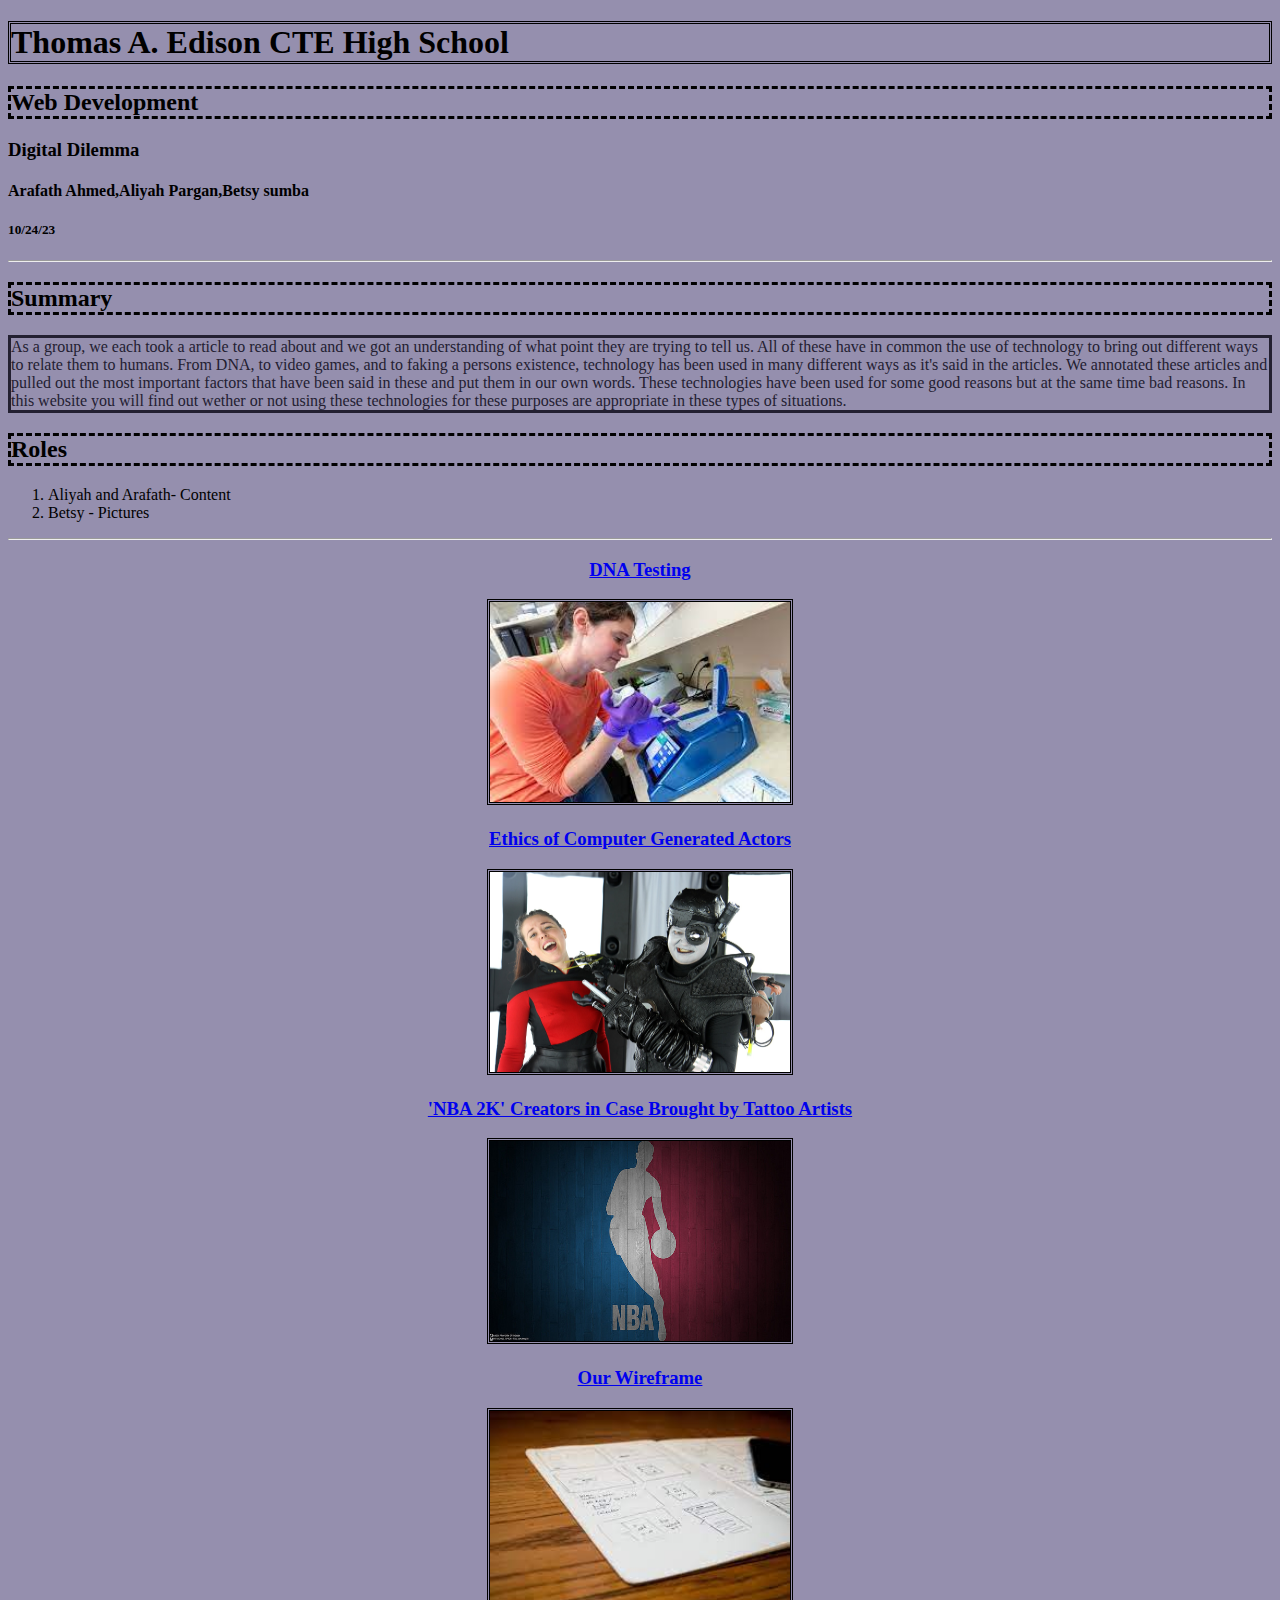
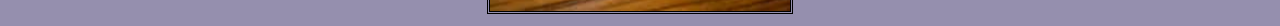
<file: index.html>
<!DOCTYPE html> 
<html>
  <head>
     <meta charset="utf-8">
     <meta name="viewport" content="width=device-width">
    <title>
    Digital Dilemma
    </title>
    <link rel="icon" type="image/png" href="favicon.png">
    <h1>Thomas A. Edison CTE High School</h1>
    <h2>Web Development</h2>
    <h3>Digital Dilemma</h3>
    <h4>Arafath Ahmed,Aliyah Pargan,Betsy sumba</h4>
    <h5>10/24/23</h5>
    <hr> 
    <link rel="stylesheet" href="style.css">
    </head>
  <body>

    <h2>Summary</h2>
    <p>As a group, we each took a article to read about and we got an understanding of what point they are trying to tell us. All of these have in common the use of technology to bring out different ways to relate them to humans. From DNA, to video games, and to faking a persons existence, technology has been used in many different ways as it's said in the articles. We annotated these articles and pulled out the most important factors that have been said in these and put them in our own words. These technologies have been used for some good reasons but at the same time bad reasons. In this website you will find out wether or not using these technologies for these purposes are appropriate in these types of situations.</p>
    <h2>Roles</h2>
    <ol>
      <li>Aliyah and Arafath- Content</li>
      <li>Betsy - Pictures</li>
    </ol>
    <hr>
   <center> <a href="dnatesting.html"> <h3>DNA Testing  </h3></a> </center>
    <center><img src=DNA.jpg alt=dna width=300 height=200</center>
    <br>
    <a href="cgi.html"><h3> Ethics of Computer Generated Actors</h3> </a>
    <center><img src=cgi.jpg alt=cgi width=300 height=200</center>
    <br>
    <a href="nba.html"> <h3> 'NBA 2K' Creators in Case Brought by Tattoo Artists</h3> </a>
    <center><img src=nba.jpg alt=nba width=300 height=200 </center>
    <br>
    <a href="wireframe.html"> <h3>Our Wireframe</h3></a>
    <center><img src=wireframe2.jpg alt=wireframe width=300 height=200 </center>
    </body>
</html>
</file>
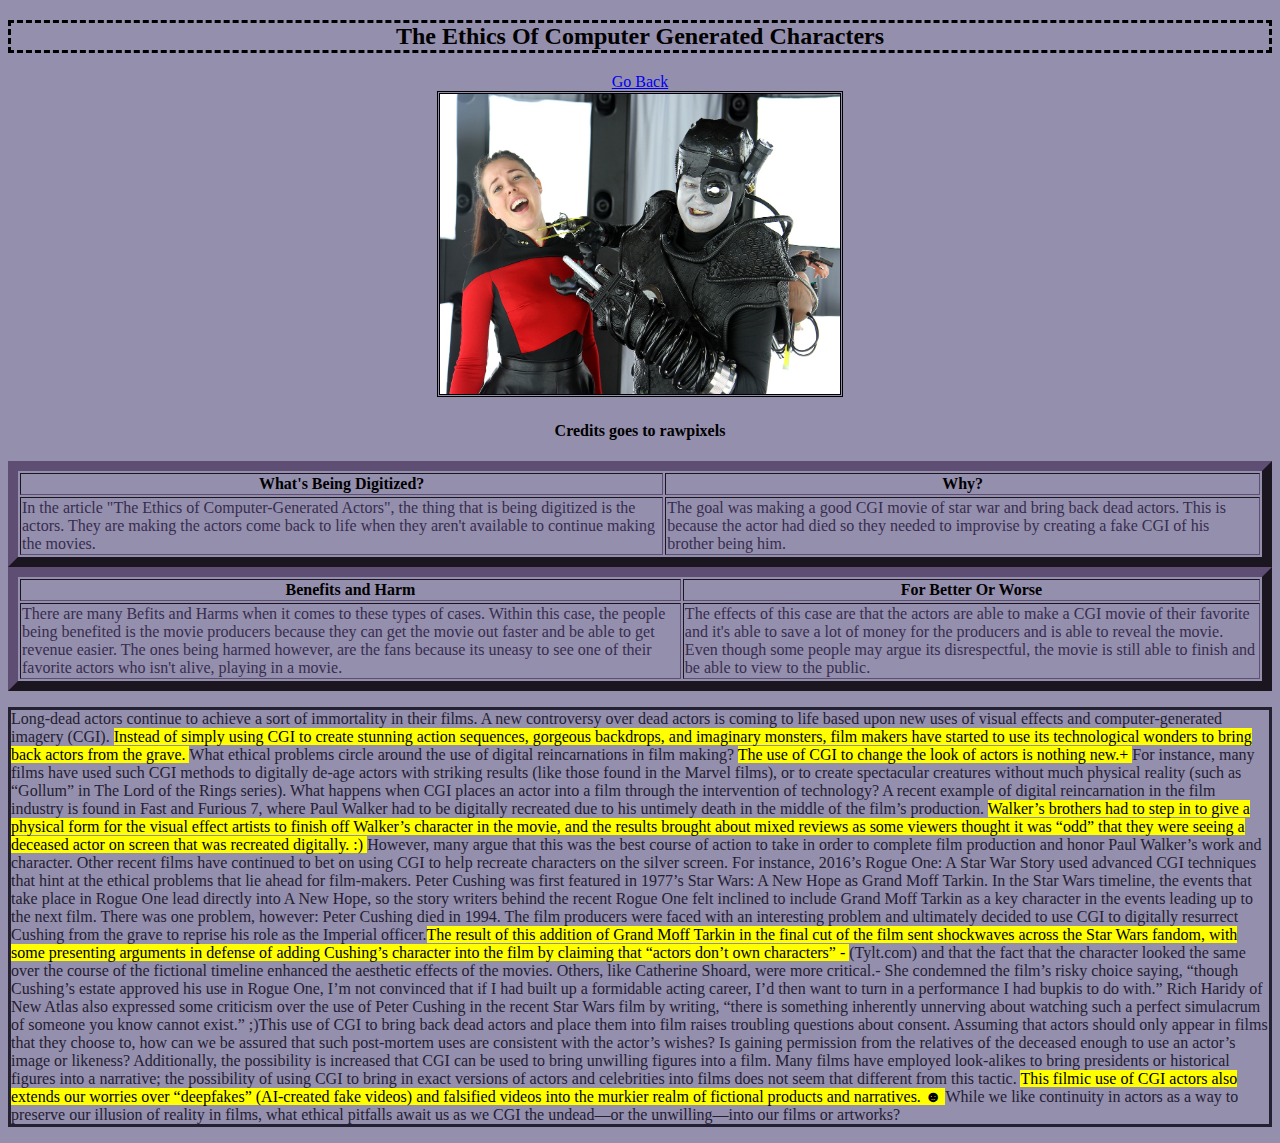
<file: cgi.html>
<!DOCTYPE html>
<html>
  <head>
  <link rel="stylesheet" href="style.css">  
  </head>
  <title>The Ethics Of Computer Generated Characters</title>
  <body>
  <center> <h2> The Ethics Of Computer Generated Characters</h2></center>
  <center> <a href="index.html"> Go Back</a>   </center>   
 <center> <img src=cgi.jpg alt=cgi width="400" height="300"></center>
    <center><h4>Credits goes to rawpixels</h4></center>
      <table border="10">
        <th>What's Being Digitized?</th>
        <th>Why?</th>
        <tr>
          <td>In the article "The Ethics of Computer-Generated Actors", the thing that is being digitized is the actors. They are making the actors come back to life when they aren't available to continue making the movies.</td>
        <td>
          The goal was making a good CGI movie of star war and bring back dead actors. This is because the actor had died so they needed to improvise by creating a fake CGI of his brother being him.
        </td>
        </tr>
        <table border="10">
          <th>Benefits and Harm</th>
          <th>For Better Or Worse</th>
          <tr>
            <td>There are many Befits and Harms when it comes to these types of cases. Within this case, the people being benefited is the movie producers because they can get the movie out faster and be able to get revenue easier. The ones being harmed however, are the fans because its uneasy to see one of their favorite actors who isn't alive, playing in a movie.</td>
            <td>
              The effects of this case are that the actors are able to make a CGI movie of their favorite and it's able to save a lot of money for the producers and is able to reveal the movie. Even though some people may argue its disrespectful, the movie is still able to finish and be able to view to the public.
            </td>
          </tr>
        </table>
        <p>Long-dead actors continue to achieve a sort of immortality in their films. A new controversy over dead actors is coming to life based upon new uses of visual effects and computer-generated imagery (CGI). <mark>Instead of simply using CGI to create stunning action sequences, gorgeous backdrops, and imaginary monsters, film makers have started to use its technological wonders to bring back actors from the grave. </mark> What ethical problems circle around the use of digital reincarnations in film making?
       <mark>The use of CGI to change the look of actors is nothing new.+  </mark> For instance, many films have used such CGI methods to digitally de-age actors with striking results (like those found in the Marvel films), or to create spectacular creatures without much physical reality (such as “Gollum” in The Lord of the Rings series). What happens when CGI places an actor into a film through the intervention of technology? A recent example of digital reincarnation in the film industry is found in Fast and Furious 7, where Paul Walker had to be digitally recreated due to his untimely death in the middle of the film’s production. <mark>Walker’s brothers had to step in to give a physical form for the visual effect artists to finish off Walker’s character in the movie, and the results brought about mixed reviews as some viewers thought it was “odd” that they were seeing a deceased actor on screen that was recreated digitally. :) </mark> However, many argue that this was the best course of action to take in order to complete film production and honor Paul Walker’s work and character.
        Other recent films have continued to bet on using CGI to help recreate characters on the silver screen. For instance, 2016’s Rogue One: A Star War Story used advanced CGI techniques that hint at the ethical problems that lie ahead for film-makers. Peter Cushing was first featured in 1977’s Star Wars: A New Hope as Grand Moff Tarkin. In the Star Wars timeline, the events that take place in Rogue One lead directly into A New Hope, so the story writers behind the recent Rogue One felt inclined to include Grand Moff Tarkin as a key character in the events leading up to the next film. There was one problem, however: Peter Cushing died in 1994. The film producers were faced with an interesting problem and ultimately decided to use CGI to digitally resurrect Cushing from the grave to reprise his role as the Imperial officer.<mark>The result of this addition of Grand Moff Tarkin in the final cut of the film sent shockwaves across the Star Wars fandom, with some presenting arguments in defense of adding Cushing’s character into the film by claiming that “actors don’t own characters” - </mark> (Tylt.com) and that the fact that the character looked the same over the course of the fictional timeline enhanced the aesthetic effects of the movies. Others, like Catherine Shoard, were more critical.- She condemned the film’s risky choice saying, “though Cushing’s estate approved his use in Rogue One, I’m not convinced that if I had built up a formidable acting career, I’d then want to turn in a performance I had bupkis to do with.” Rich Haridy of New Atlas also expressed some criticism over the use of Peter Cushing in the recent Star Wars film by writing, “there is something inherently unnerving about watching such a perfect simulacrum of someone you know cannot exist.”
        ;)This use of CGI to bring back dead actors and place them into film raises troubling questions about consent. Assuming that actors should only appear in films that they choose to, how can we be assured that such post-mortem uses are consistent with the actor’s wishes?  Is gaining permission from the relatives of the deceased enough to use an actor’s image or likeness? Additionally, the possibility is increased that CGI can be used to bring unwilling figures into a film. Many films have employed look-alikes to bring presidents or historical figures into a narrative; the possibility of using CGI to bring in exact versions of actors and celebrities into films does not seem that different from this tactic. <mark>This filmic use of CGI actors also extends our worries over “deepfakes” (AI-created fake videos) and falsified videos into the murkier realm of fictional products and narratives. ☻ </mark>While we like continuity in actors as a way to preserve our illusion of reality in films, what ethical pitfalls await us as we CGI the undead—or the unwilling—into our films or artworks?
</p>
  </body>
  
        </html>
</file>
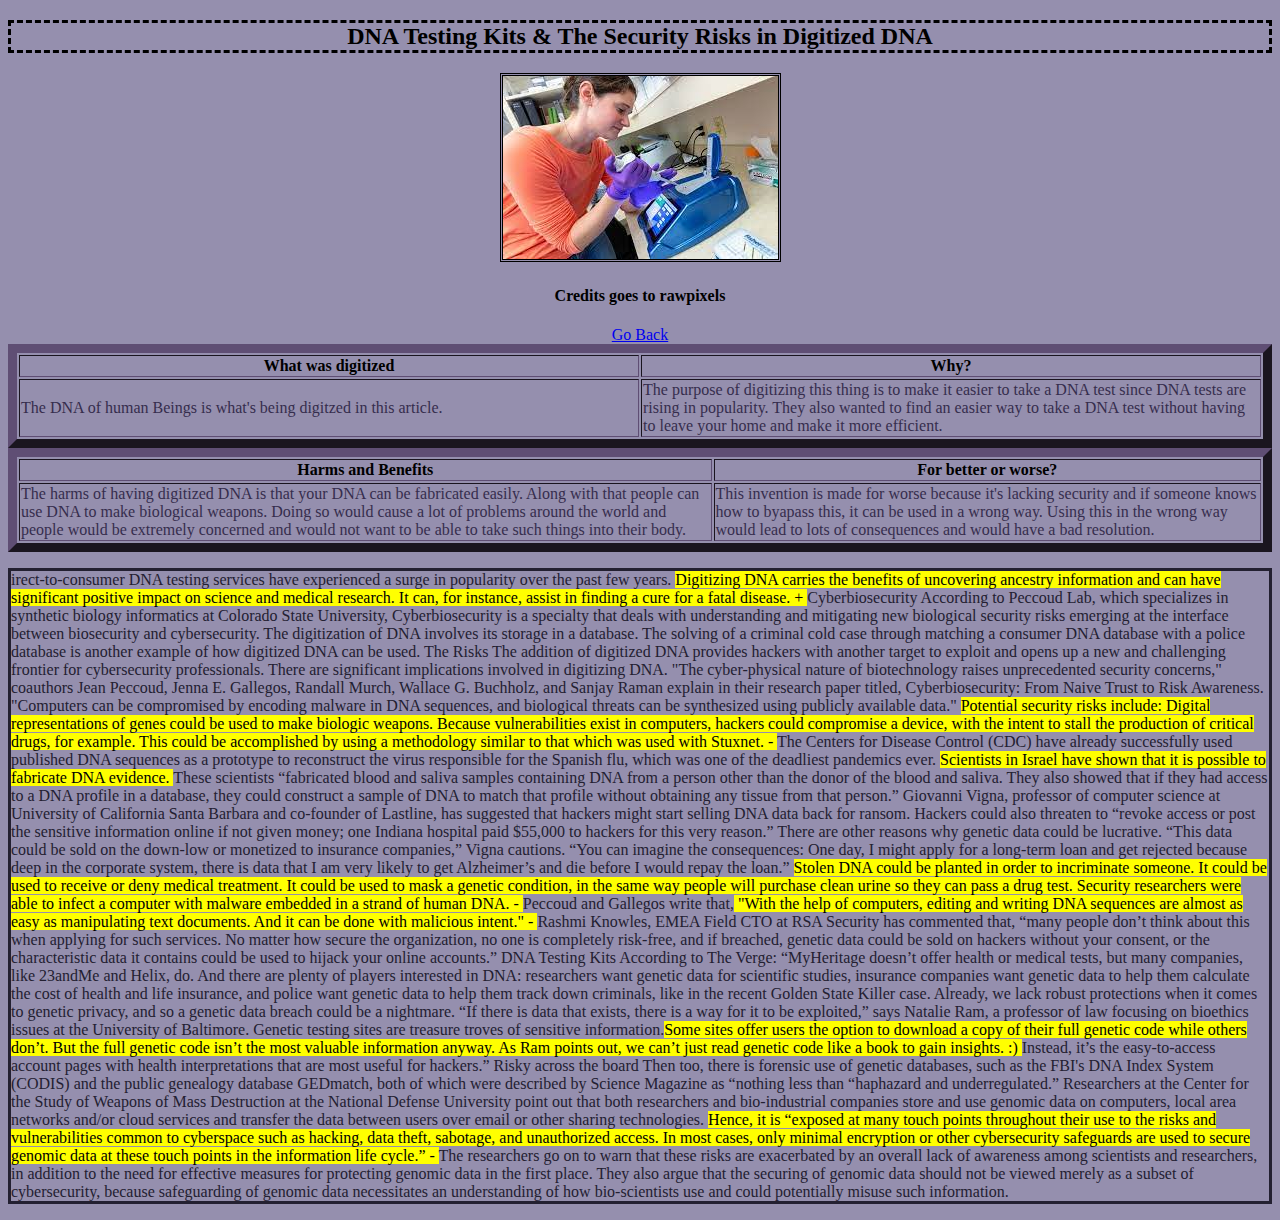
<file: dnatesting.html>
<!DOCTYPE html>
<html>
<head>
  <link rel=stylesheet href="style.css">
</head>
  <title>DNA Testing Article</title>
  <body>
   <center> <h2>DNA Testing Kits & The Security Risks in Digitized DNA</h2></center>
  <center> <img src="DNA.jpg" alt="DNA"> </center>
    <center><h4>Credits goes to rawpixels</h4></center>
     <center><a href="index.html">Go Back</a></center>
    <table border="9">
      <th width="25%">What was digitized</th>
      <th width="25%">Why?</th>
      <tr>
        <td>The DNA of human Beings is what's being digitzed in this article.</td>
        <td>The purpose of digitizing this thing is to make it easier to take a DNA test since DNA tests are rising in popularity. They also wanted to find an easier way to take a DNA test without having to leave your home and make it more efficient.</td>
      </tr>
        <table border="9">
          <th>Harms and Benefits</th>
          <th>For better or worse?</th>
          <tr>
            <td>The harms of having digitized DNA is that your DNA can be fabricated easily. Along with that people can use DNA to make biological weapons. Doing so would cause a lot of problems around the world and people would be extremely concerned and would not want to be able to take such things into their body.</td>
            <td>This invention is made for worse because it's lacking security and if someone knows how to byapass this, it can be used in a wrong way. Using this in the wrong way would lead to lots of consequences and would have a bad resolution.              
</td>
          </tr>
        </table>
      <p>irect-to-consumer DNA testing services have experienced a surge in popularity over the past few years. <mark>Digitizing DNA carries the benefits of uncovering ancestry information and can have significant positive impact on science and medical research. It can, for instance, assist in finding a cure for a fatal disease. + </mark> 
      Cyberbiosecurity
      According to Peccoud Lab, which specializes in synthetic biology informatics at Colorado State University, Cyberbiosecurity is a specialty that deals with understanding and mitigating new biological security risks emerging at the interface between biosecurity and cybersecurity. The digitization of DNA involves its storage in a database. The solving of a criminal cold case through matching a consumer DNA database with a police database is another example of how digitized DNA can be used.
      The Risks
      The addition of digitized DNA provides hackers with another target to exploit and opens up a new and challenging frontier for cybersecurity professionals. There are significant implications involved in digitizing DNA.
      "The cyber-physical nature of biotechnology raises unprecedented security concerns," coauthors Jean Peccoud, Jenna E. Gallegos, Randall Murch, Wallace G. Buchholz, and Sanjay Raman explain in their research paper titled, Cyberbiosecurity: From Naive Trust to Risk Awareness. "Computers can be compromised by encoding malware in DNA sequences, and biological threats can be synthesized using publicly available data."
     <mark>Potential security risks include:
     Digital representations of genes could be used to make biologic weapons.
     Because vulnerabilities exist in computers, hackers could compromise a device, with the intent to stall the production of critical drugs, for example. This could be accomplished by using a methodology similar to that which was used with Stuxnet. - </mark> 
      The Centers for Disease Control (CDC) have already successfully used published DNA sequences as a prototype to reconstruct the virus responsible for the Spanish flu, which was one of the deadliest pandemics ever.
      <mark>Scientists in Israel have shown that it is possible to fabricate DNA evidence.  </mark> These scientists “fabricated blood and saliva samples containing DNA from a person other than the donor of the blood and saliva. They also showed that if they had access to a DNA profile in a database, they could construct a sample of DNA to match that profile without obtaining any tissue from that person.”
      Giovanni Vigna, professor of computer science at University of California Santa Barbara and co-founder of Lastline, has suggested that hackers might start selling DNA data back for ransom.
      Hackers could also threaten to “revoke access or post the sensitive information online if not given money; one Indiana hospital paid $55,000 to hackers for this very reason.”
      There are other reasons why genetic data could be lucrative. “This data could be sold on the down-low or monetized to insurance companies,” Vigna cautions. “You can imagine the consequences: One day, I might apply for a long-term loan and get rejected because deep in the corporate system, there is data that I am very likely to get Alzheimer’s and die before I would repay the loan.”
      <mark>Stolen DNA could be planted in order to incriminate someone.  
      It could be used to receive or deny  medical treatment.
      It could be used to mask a genetic condition, in the same way people will purchase clean urine so they can pass a drug test.
      Security researchers were able to infect a computer with malware embedded in a strand of human DNA. - </mark>
      Peccoud and Gallegos write that,<mark> "With the help of computers, editing and writing DNA sequences are almost as easy as manipulating text documents. And it can be done with malicious intent." - </mark> Rashmi Knowles, EMEA Field CTO at RSA Security has commented that, “many people don’t think about this when applying for such services. No matter how secure the organization, no one is completely risk-free, and if breached, genetic data could be sold on hackers without your consent, or the characteristic data it contains could be used to hijack your online accounts.”
      DNA Testing Kits
      According to The Verge:
      “MyHeritage doesn’t offer health or medical tests, but many companies, like 23andMe and Helix, do. And there are plenty of players interested in DNA: researchers want genetic data for scientific studies, insurance companies want genetic data to help them calculate the cost of health and life insurance, and police want genetic data to help them track down criminals, like in the recent Golden State Killer case. Already, we lack robust protections when it comes to genetic privacy, and so a genetic data breach could be a nightmare. “If there is data that exists, there is a way for it to be exploited,” says Natalie Ram, a professor of law focusing on bioethics issues at the University of Baltimore.
      Genetic testing sites are treasure troves of sensitive information.<mark>Some sites offer users the option to download a copy of their full genetic code while others don’t. But the full genetic code isn’t the most valuable information anyway. As Ram points out, we can’t just read genetic code like a book to gain insights. :) </mark> Instead, it’s the easy-to-access account pages with health interpretations that are most useful for hackers.”
      Risky across the board
      Then too, there is forensic use of genetic databases, such as the FBI's DNA Index System (CODIS) and the public genealogy database GEDmatch, both of which were described by Science Magazine as “nothing less than “haphazard and underregulated.”
      Researchers at the Center for the Study of Weapons of Mass Destruction at the National Defense University point out that both researchers and bio-industrial companies store and use genomic data on computers, local area networks and/or cloud services and transfer the data between users over email or other sharing technologies. <mark>Hence, it is “exposed at many touch points throughout their use to the risks and vulnerabilities common to cyberspace such as hacking, data theft, sabotage, and unauthorized access. In most cases, only minimal encryption or other cybersecurity safeguards are used to secure genomic data at these touch points in the information life cycle.” - </mark>
      The researchers go on to warn that these risks are exacerbated by an overall lack of awareness among scientists and researchers, in addition to the need for effective measures for protecting genomic data in the first place. They also argue that the securing of genomic data should not be viewed merely as a subset of cybersecurity, because safeguarding of genomic data necessitates an understanding of how bio-scientists use and could potentially misuse such information.
</p>
</file>
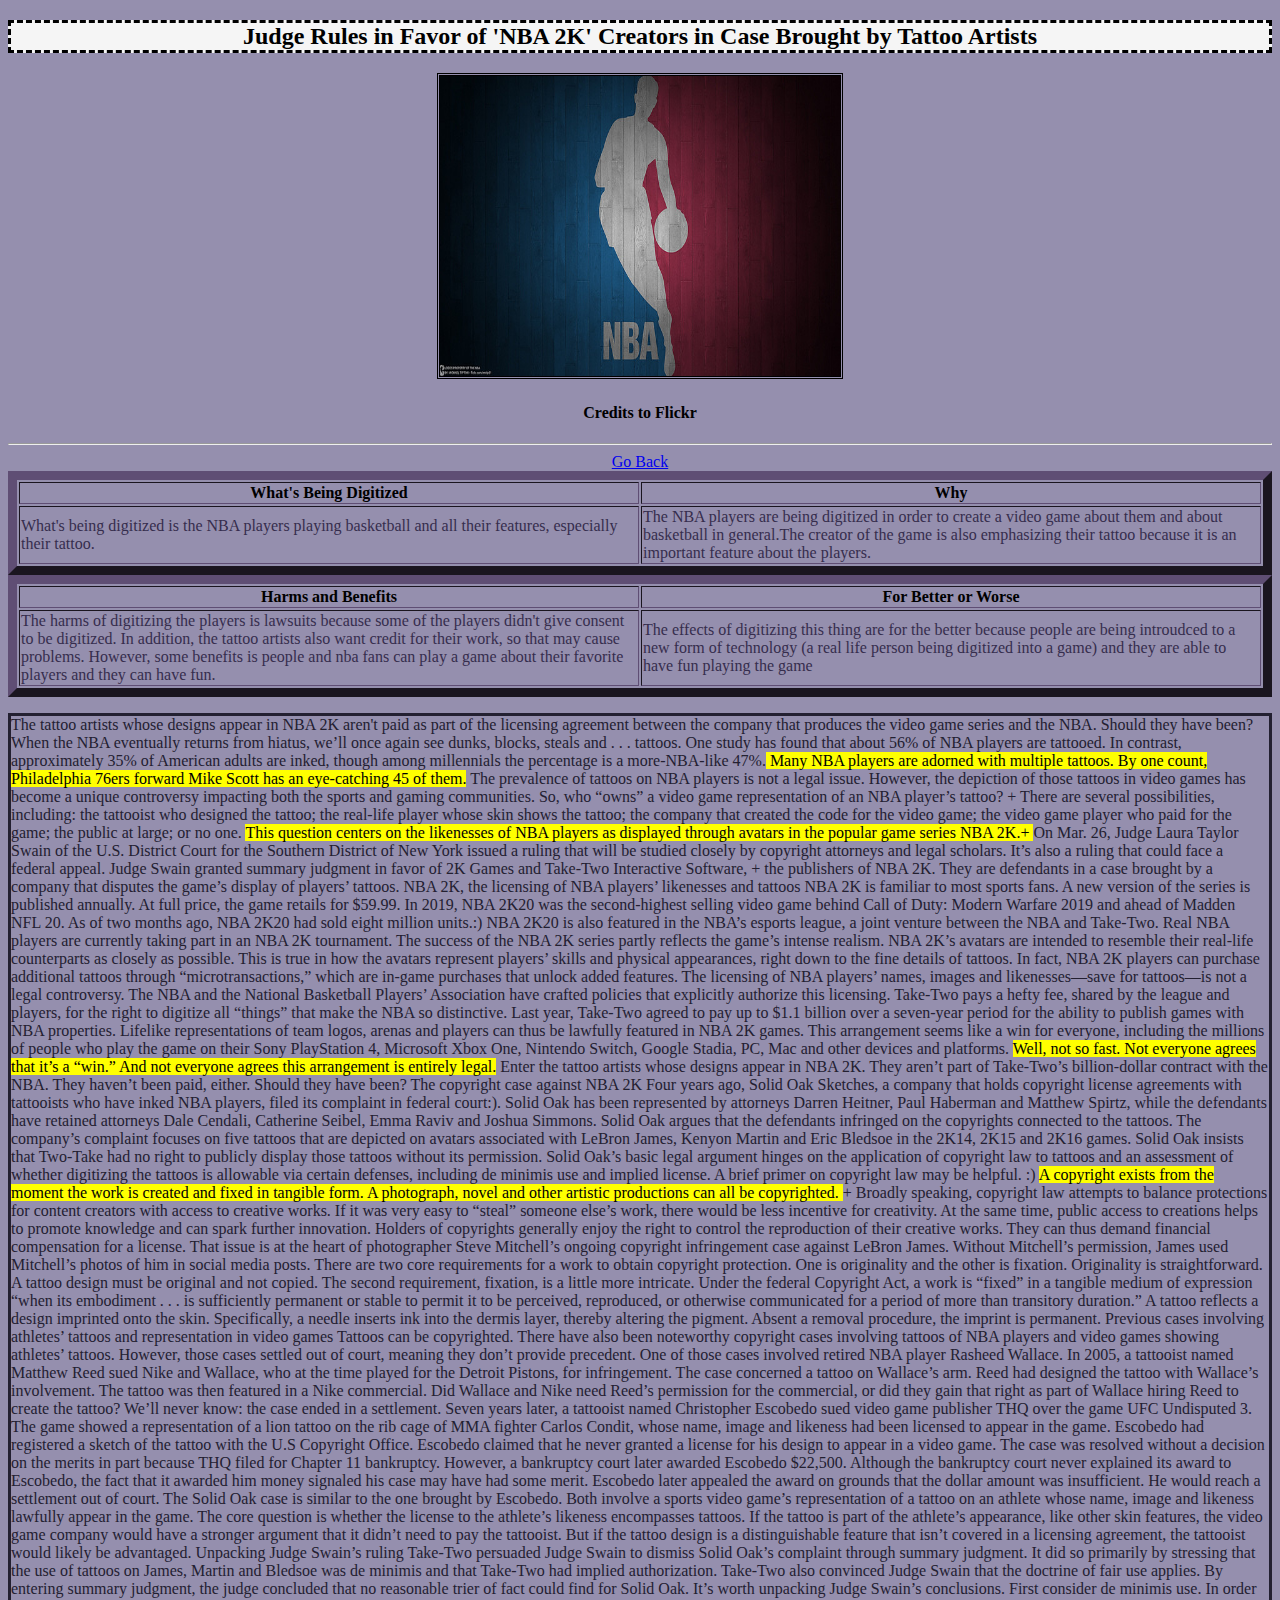
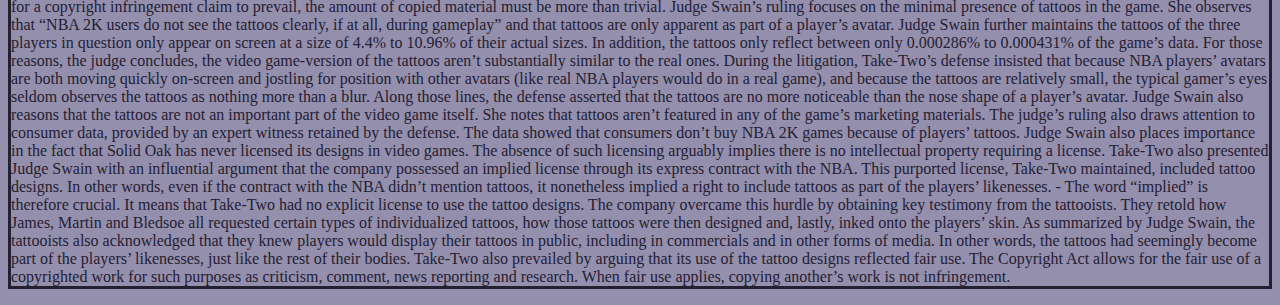
<file: nba.html>
<!DOCTYPE html>
<html>
  <head>
    <link rel="stylesheet" href="style.css">
    <title>Judge Rules in Favor of 'NBA 2K' Creators in Case Brought by Tattoo Artists</title>
    </head>
  <body>
    <center>
   <h2 style="background-color: whitesmoke;">Judge Rules in Favor of 'NBA 2K' Creators in Case Brought by Tattoo Artists</h2>
      <img src="nba.jpg" alt="NBA 2k"
        width="400" height="300">
      </center>
    <center><h4> Credits to Flickr </h4></center>
    <hr>
    <center> 
    <a href="index.html">Go Back</a>
     </center>
    <table border="9">
      <th width="25%">What's Being Digitized</th>
      <th width="25%">Why</th>
      <tr>
        <td>What's being digitized is the NBA players playing basketball and all their features, especially their tattoo.</td>
        <td>The NBA players are being digitized in order to create a video game about them and about basketball in general.The creator of the game is also emphasizing their tattoo because it is an important feature about the players.</td>
      </tr>
      <table border="9">
      <th width="25%">Harms and Benefits</th>
      <th width="25%">For Better or Worse</th>
        <tr>
          <td>The harms of digitizing the players is lawsuits because some of the players didn't give consent to be digitized. In addition, the tattoo artists also want credit for their work, so that may cause problems. However, some benefits is people and nba fans can play a game about their favorite players and they can have fun.  </td>
          <td>The effects of digitizing this thing are for the better because people are being introudced to a new form of technology (a real life person being digitized into a game) and they are able to have fun playing the game</td>
    </tr>
    </table>
        <p> The tattoo artists whose designs appear in NBA 2K aren't paid as part of the licensing agreement between the company that produces the video game series and the NBA. Should they have been?

        When the NBA eventually returns from hiatus, we’ll once again see dunks, blocks, steals and . . . tattoos. One study has found that about 56% of NBA players are tattooed. In contrast, approximately 35% of American adults are inked, though among millennials the percentage is a more-NBA-like 47%.<mark> Many NBA players are adorned with multiple tattoos. By one count, Philadelphia 76ers forward Mike Scott has an eye-catching 45 of them.</mark>
        The prevalence of tattoos on NBA players is not a legal issue. However, the depiction of those tattoos in video games has become a unique controversy impacting both the sports and gaming communities.
        So, who “owns” a video game representation of an NBA player’s tattoo? + There are several possibilities, including: the tattooist who designed the tattoo; the real-life player whose skin shows the tattoo; the company that created the code for the video game; the video game player who paid for the game; the public at large; or no one.
        <mark>This question centers on the likenesses of NBA players as displayed through avatars in the popular game series NBA 2K.+ </mark>On Mar. 26, Judge Laura Taylor Swain of the U.S. District Court for the Southern District of New York issued a ruling that will be studied closely by copyright attorneys and legal scholars. It’s also a ruling that could face a federal appeal. Judge Swain granted summary judgment in favor of 2K Games and Take-Two Interactive Software, + the publishers of NBA 2K. They are defendants in a case brought by a company that disputes the game’s display of players’ tattoos.
        NBA 2K, the licensing of NBA players’ likenesses and tattoos
        NBA 2K is familiar to most sports fans. A new version of the series is published annually. At full price, the game retails for $59.99. In 2019, NBA 2K20 was the second-highest selling video game behind Call of Duty: Modern Warfare 2019 and ahead of Madden NFL 20. As of two months ago, NBA 2K20 had sold eight million units.:) NBA 2K20 is also featured in the NBA’s esports league, a joint venture between the NBA and Take-Two. Real NBA players are currently taking part in an NBA 2K tournament.
        The success of the NBA 2K series partly reflects the game’s intense realism. NBA 2K’s avatars are intended to resemble their real-life counterparts as closely as possible. This is true in how the avatars represent players’ skills and physical appearances, right down to the fine details of tattoos. In fact, NBA 2K players can purchase additional tattoos through “microtransactions,” which are in-game purchases that unlock added features.
        The licensing of NBA players’ names, images and likenesses—save for tattoos—is not a legal controversy. The NBA and the National Basketball Players’ Association have crafted policies that explicitly authorize this licensing. Take-Two pays a hefty fee, shared by the league and players, for the right to digitize all “things” that make the NBA so distinctive. Last year, Take-Two agreed to pay up to $1.1 billion over a seven-year period for the ability to publish games with NBA properties. Lifelike representations of team logos, arenas and players can thus be lawfully featured in NBA 2K games. This arrangement seems like a win for everyone, including the millions of people who play the game on their Sony PlayStation 4, Microsoft Xbox One, Nintendo Switch, Google Stadia, PC, Mac and other devices and platforms.
       <mark>Well, not so fast. Not everyone agrees that it’s a “win.” And not everyone agrees this arrangement is entirely legal.</mark> 
        Enter the tattoo artists whose designs appear in NBA 2K. They aren’t part of Take-Two’s billion-dollar contract with the NBA. They haven’t been paid, either. Should they have been?
        The copyright case against NBA 2K
        Four years ago, Solid Oak Sketches, a company that holds copyright license agreements with tattooists who have inked NBA players, filed its complaint in federal court:). Solid Oak has been represented by attorneys Darren Heitner, Paul Haberman and Matthew Spirtz, while the defendants have retained attorneys Dale Cendali, Catherine Seibel, Emma Raviv and Joshua Simmons.
        Solid Oak argues that the defendants infringed on the copyrights connected to the tattoos. The company’s complaint focuses on five tattoos that are depicted on avatars associated with LeBron James, Kenyon Martin and Eric Bledsoe in the 2K14, 2K15 and 2K16 games. Solid Oak insists that Two-Take had no right to publicly display those tattoos without its permission.
        Solid Oak’s basic legal argument hinges on the application of copyright law to tattoos and an assessment of whether digitizing the tattoos is allowable via certain defenses, including de minimis use and implied license.
        A brief primer on copyright law may be helpful. :) <mark>A copyright exists from the moment the work is created and fixed in tangible form. A photograph, novel and other artistic productions can all be copyrighted. </mark>+ Broadly speaking, copyright law attempts to balance protections for content creators with access to creative works. If it was very easy to “steal” someone else’s work, there would be less incentive for creativity. At the same time, public access to creations helps to promote knowledge and can spark further innovation.
        Holders of copyrights generally enjoy the right to control the reproduction of their creative works. They can thus demand financial compensation for a license. That issue is at the heart of photographer Steve Mitchell’s ongoing copyright infringement case against LeBron James. Without Mitchell’s permission, James used Mitchell’s photos of him in social media posts.
        There are two core requirements for a work to obtain copyright protection. One is originality and the other is fixation. Originality is straightforward. A tattoo design must be original and not copied. 
        The second requirement, fixation, is a little more intricate. Under the federal Copyright Act, a work is “fixed” in a tangible medium of expression “when its embodiment . . . is sufficiently permanent or stable to permit it to be perceived, reproduced, or otherwise communicated for a period of more than transitory duration.” A tattoo reflects a design imprinted onto the skin. Specifically, a needle inserts ink into the dermis layer, thereby altering the pigment. Absent a removal procedure, the imprint is permanent.
        Previous cases involving athletes’ tattoos and representation in video games
        Tattoos can be copyrighted. There have also been noteworthy copyright cases involving tattoos of NBA players and video games showing athletes’ tattoos. However, those cases settled out of court, meaning they don’t provide precedent.
        One of those cases involved retired NBA player Rasheed Wallace. In 2005, a tattooist named Matthew Reed sued Nike and Wallace, who at the time played for the Detroit Pistons, for infringement. The case concerned a tattoo on Wallace’s arm. Reed had designed the tattoo with Wallace’s involvement. The tattoo was then featured in a Nike commercial. Did Wallace and Nike need Reed’s permission for the commercial, or did they gain that right as part of Wallace hiring Reed to create the tattoo? We’ll never know: the case ended in a settlement.
        Seven years later, a tattooist named Christopher Escobedo sued video game publisher THQ over the game UFC Undisputed 3. The game showed a representation of a lion tattoo on the rib cage of MMA fighter Carlos Condit, whose name, image and likeness had been licensed to appear in the game. Escobedo had registered a sketch of the tattoo with the U.S Copyright Office. Escobedo claimed that he never granted a license for his design to appear in a video game. The case was resolved without a decision on the merits in part because THQ filed for Chapter 11 bankruptcy. However, a bankruptcy court later awarded Escobedo $22,500. Although the bankruptcy court never explained its award to Escobedo, the fact that it awarded him money signaled his case may have had some merit. Escobedo later appealed the award on grounds that the dollar amount was insufficient. He would reach a settlement out of court.
        The Solid Oak case is similar to the one brought by Escobedo. Both involve a sports video game’s representation of a tattoo on an athlete whose name, image and likeness lawfully appear in the game. The core question is whether the license to the athlete’s likeness encompasses tattoos. If the tattoo is part of the athlete’s appearance, like other skin features, the video game company would have a stronger argument that it didn’t need to pay the tattooist. But if the tattoo design is a distinguishable feature that isn’t covered in a licensing agreement, the tattooist would likely be advantaged.
        Unpacking Judge Swain’s ruling
        Take-Two persuaded Judge Swain to dismiss Solid Oak’s complaint through summary judgment. It did so primarily by stressing that the use of tattoos on James, Martin and Bledsoe was de minimis and that Take-Two had implied authorization. Take-Two also convinced Judge Swain that the doctrine of fair use applies. By entering summary judgment, the judge concluded that no reasonable trier of fact could find for Solid Oak.
        It’s worth unpacking Judge Swain’s conclusions. First consider de minimis use. In order for a copyright infringement claim to prevail, the amount of copied material must be more than trivial. Judge Swain’s ruling focuses on the minimal presence of tattoos in the game. She observes that “NBA 2K users do not see the tattoos clearly, if at all, during gameplay” and that tattoos are only apparent as part of a player’s avatar.
        Judge Swain further maintains the tattoos of the three players in question only appear on screen at a size of 4.4% to 10.96% of their actual sizes. In addition, the tattoos only reflect between only 0.000286% to 0.000431% of the game’s data. For those reasons, the judge concludes, the video game-version of the tattoos aren’t substantially similar to the real ones. During the litigation, Take-Two’s defense insisted that because NBA players’ avatars are both moving quickly on-screen and jostling for position with other avatars (like real NBA players would do in a real game), and because the tattoos are relatively small, the typical gamer’s eyes seldom observes the tattoos as nothing more than a blur. Along those lines, the defense asserted that the tattoos are no more noticeable than the nose shape of a player’s avatar.
        Judge Swain also reasons that the tattoos are not an important part of the video game itself. She notes that tattoos aren’t featured in any of the game’s marketing materials. The judge’s ruling also draws attention to consumer data, provided by an expert witness retained by the defense. The data showed that consumers don’t buy NBA 2K games because of players’ tattoos.
        Judge Swain also places importance in the fact that Solid Oak has never licensed its designs in video games. The absence of such licensing arguably implies there is no intellectual property requiring a license.
        Take-Two also presented Judge Swain with an influential argument that the company possessed an implied license through its express contract with the NBA. This purported license, Take-Two maintained, included tattoo designs. In other words, even if the contract with the NBA didn’t mention tattoos, it nonetheless implied a right to include tattoos as part of the players’ likenesses. -
        The word “implied” is therefore crucial. It means that Take-Two had no explicit license to use the tattoo designs. The company overcame this hurdle by obtaining key testimony from the tattooists. They retold how James, Martin and Bledsoe all requested certain types of individualized tattoos, how those tattoos were then designed and, lastly, inked onto the players’ skin. As summarized by Judge Swain, the tattooists also acknowledged that they knew players would display their tattoos in public, including in commercials and in other forms of media. In other words, the tattoos had seemingly become part of the players’ likenesses, just like the rest of their bodies.
        Take-Two also prevailed by arguing that its use of the tattoo designs reflected fair use. The Copyright Act allows for the fair use of a copyrighted work for such purposes as criticism, comment, news reporting and research. When fair use applies, copying another’s work is not infringement.</p> </mark>
  </body>
</html>
</file>
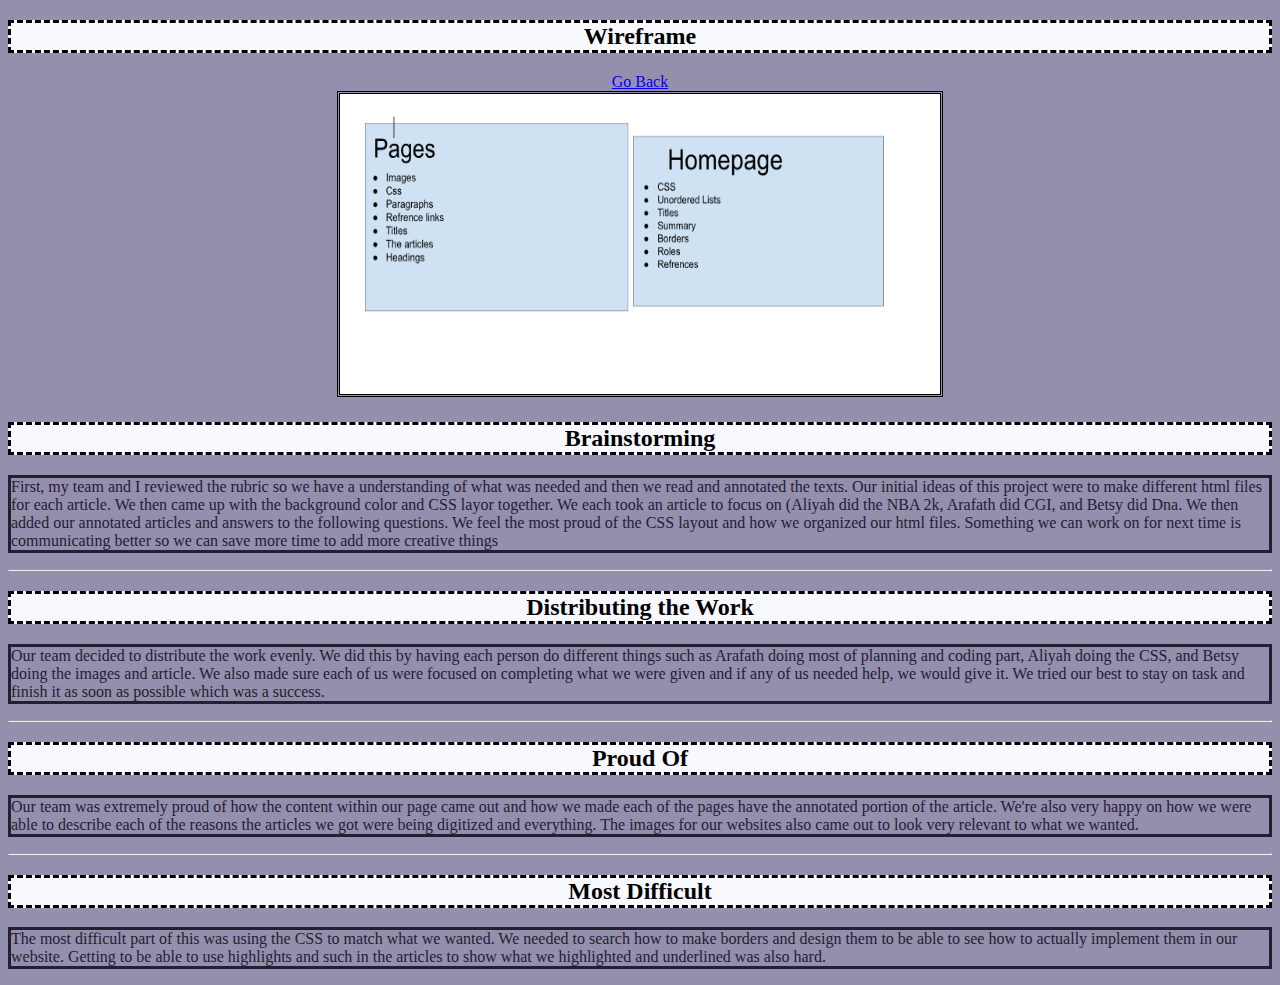
<file: wireframe.html>
<!DOCTYPE html> 
<html>
  <head>
     <link rel="stylesheet" href="style.css">
    <title>Wireframe Page</title>
  </head>
  <center>
    <h2 style="background-color: ghostwhite;"">Wireframe</h2>
     <a href="index.html">Go Back</a>
  </center>
  <center> <img src="ss.png" alt=ss width="600" height="300"> </center>
  <h4></h4>
   <center>
     <h2 style="background-color: ghostwhite;">Brainstorming</h2>
   </center>
   <p>First, my team and I reviewed the rubric so we have a understanding of what was needed and then we read and annotated the texts. Our initial ideas of this project were to make different html files for each article. We then came up with the background color and CSS layor together. We each took an article to focus on (Aliyah did the NBA 2k, Arafath did CGI, and Betsy did Dna. We then added our annotated articles and answers to the following questions. We feel the most proud of the CSS layout and how we organized our html files. Something we can work on for next time is communicating better so we can save more time to add more creative things</p>
  <hr>
   <center>
      <h2 style="background-color: ghostwhite;">Distributing the Work</h2>
    </center>
    <p>Our team decided to distribute the work evenly. We did this by having each person do different things such as Arafath doing most of planning and coding part, Aliyah doing the CSS, and Betsy doing the images and article. We also made sure each of us were focused on completing what we were given and if any of us needed help, we would give it. We tried our best to stay on task and finish it as soon as possible which was a success. </p>
  <hr>
  <center>
     <h2 style="background-color: ghostwhite;">Proud Of</h2>
   </center>
   <p>Our team was extremely proud of how the content within our page came out and how we made each of the pages have the annotated portion of the article. We're also very happy on how we were able to describe each of the reasons the articles we got were being digitized and everything. The images for our websites also came out to look very relevant to what we wanted.</p>
   <center>
     <hr>
      <h2 style="background-color: ghostwhite;">Most Difficult</h2>
    </center>
    <p>The most difficult part of this was using the CSS to match what we wanted. We needed to search how to make borders and design them to be able to see how to actually implement them in our website. Getting to be able to use highlights and such in the articles to show what we highlighted and underlined was also hard. </p>
</file>
<file: style.css>
body{
  background-color:#958fae;
}
h1{
  font-family:fantasy;
  border-style: double;
}
p{
  font-family: fantasy;
  color: #232031;
  border-style: solid;
}
h2{
  border-style: dashed;
  font-family: cursive;
}
img{
  border-style: double;
}
table{
  border-color:#5f4e74; 
}
td{
  font-family: cursive;
  color: #352d4d;
}
image{
  border-style: double;
  border-color: #5f4e74;
  border-size: 6px;
</file>
